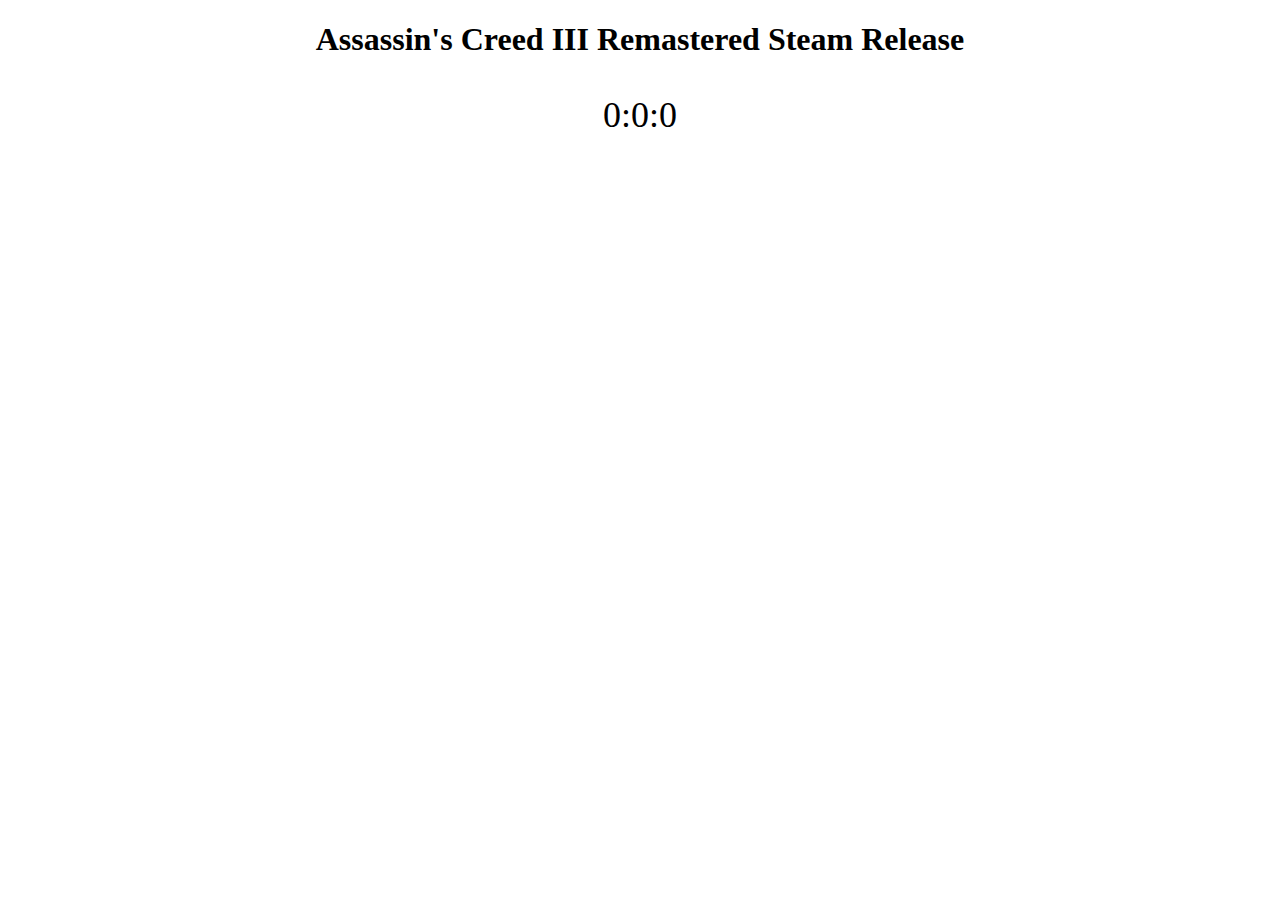
<file: ACIIIRemasteredCountdownTimer/index.html>
<!DOCTYPE html>
<html>
  <head>
    <meta charset="utf-8">
    <meta name="viewport" content="width=device-width">
    <title>AC III Remasterd Countdown</title>
    <link href="style.css" rel="stylesheet" type="text/css" />
  </head>
  <body>
      <header><h1>Assassin's Creed III Remastered Steam Release</h1></header>
      <div class="timer-header" id="steam"><p id="steam-timer">0:0:0</p></div>
    <script src="countdown.js"></script>
    <script>
       
       let steamTimerLabel = document.getElementById("steam-timer");

        let steamTimeraHandle = setInterval(() => 
        {
            countDown(steamTimerLabel,"March 29, 2019 17:00",this,"Have Fun!");
        },1000);
    </script>
  </body>
</html>
</file>
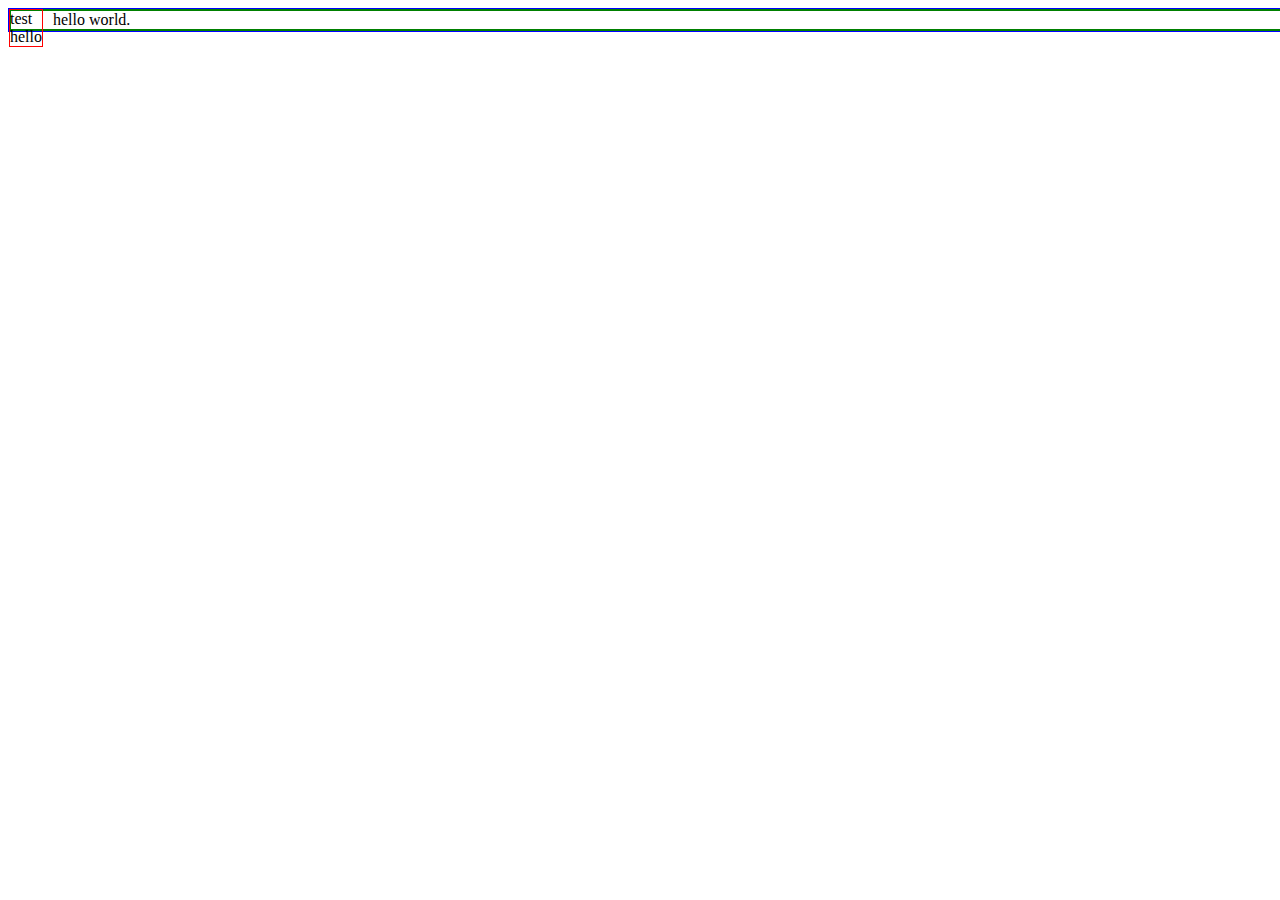
<file: Pages/testing.html>
<!DOCTYPE html>
<html>
<head>
	<meta charset="utf-8">
	<meta http-equiv="X-UA-Compatible" content="IE=edge">
	<title></title>
	<link rel="stylesheet" href="testing.css">
</head>
<body>
	<div id="wrapper">
		<div id="Vertical">
			test<br>
			hello
		</div>

		<div class="mainContent">
			hello world.
		</div>
		
	</div>
</body>
</html>
</file>
<file: ACIIIRemasteredCountdownTimer/style.css>
.timer-header
{
    text-align: center;
    width: 100%;

}
p
{
    font-size: 36px;
}

header
{
    text-align: center;
}
</file>
<file: Pages/testing.css>
#wrapper
{
	border: 1px blue solid;
	width: fill;
	height: 100%
}
#Vertical
{
	border:  1px red solid;
	margin-right: 10px;
	float:left;
	top: 0;
	left: 0;
	height: 100%;
	padding-top: 0px;
	overflow: hidden;
	
}

body
{
	width: 100%;
	height: 100%;
}

div.mainContent
{
	border:  2px green solid;
	height: fill;
}
</file>
